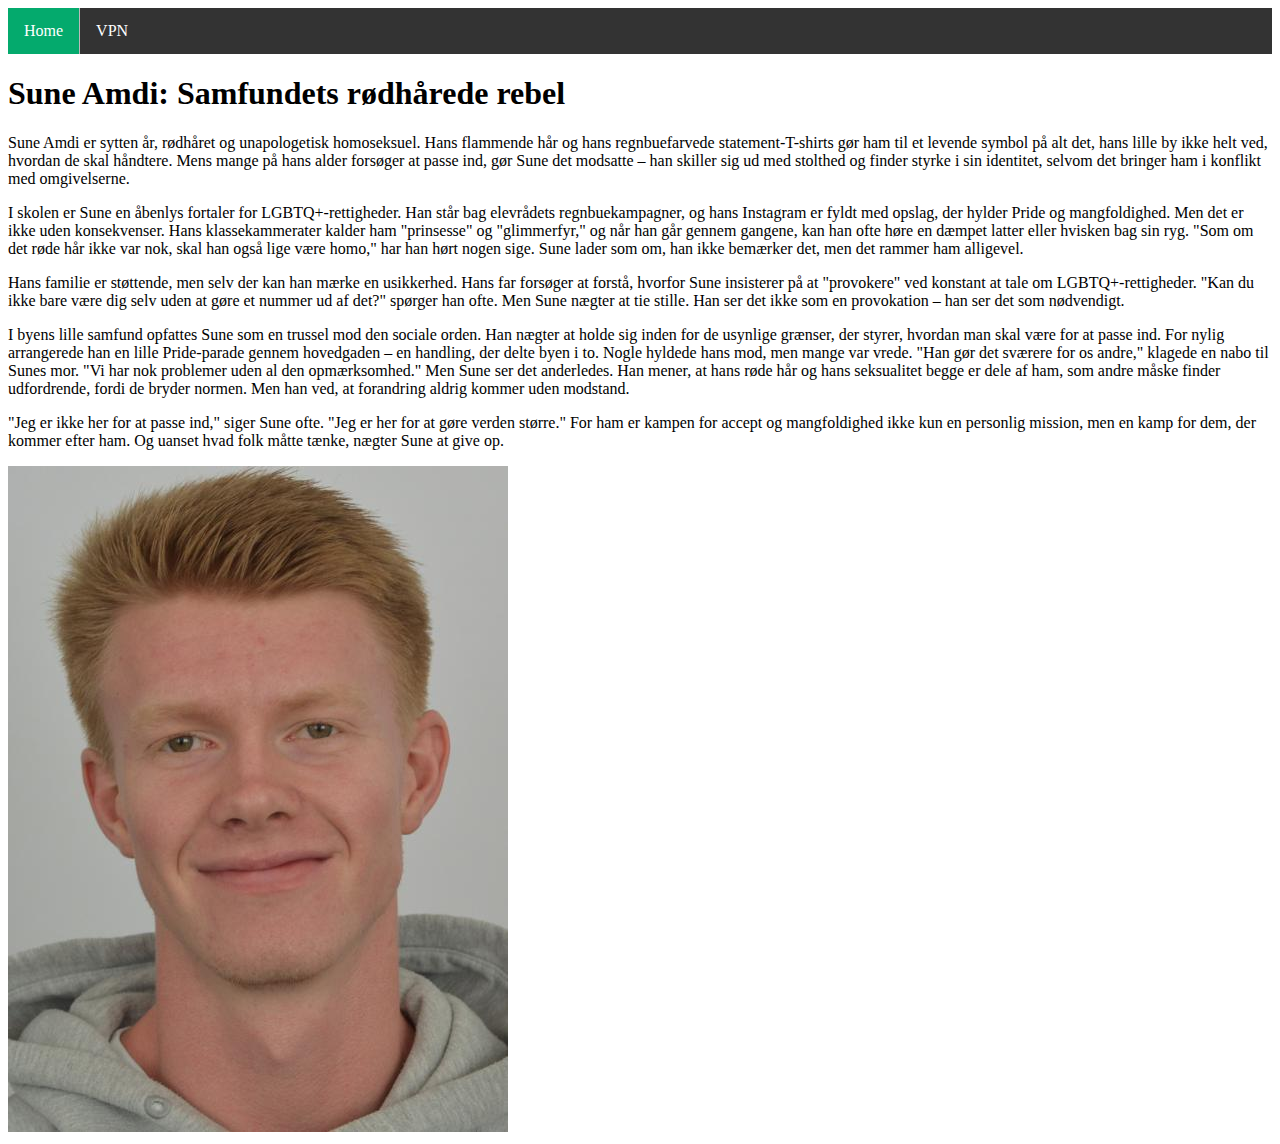
<file: index.html>
<!DOCTYPE html>
<html>
<head>
	<meta charset="utf-8">
	<meta name="viewport" content="width=device-width, initial-scale=1">
	<title>Sune Amdi</title>
	<link rel="stylesheet" type="text/css" href="1 Style.css">
</head>
<body>

<header>
	<ul>
  <li><a class="active" href="index.html">Home</a></li>
  <li><a href="Kontakt.html">VPN</a></li>
</ul>


	<h1>Sune Amdi: Samfundets rødhårede rebel</h1> 
Sune Amdi er sytten år, rødhåret og unapologetisk homoseksuel. Hans flammende hår og hans regnbuefarvede statement-T-shirts gør ham til et levende symbol på alt det, hans lille by ikke helt ved, hvordan de skal håndtere. Mens mange på hans alder forsøger at passe ind, gør Sune det modsatte – han skiller sig ud med stolthed og finder styrke i sin identitet, selvom det bringer ham i konflikt med omgivelserne.</p>
<p>
I skolen er Sune en åbenlys fortaler for LGBTQ+-rettigheder. Han står bag elevrådets regnbuekampagner, og hans Instagram er fyldt med opslag, der hylder Pride og mangfoldighed. Men det er ikke uden konsekvenser. Hans klassekammerater kalder ham "prinsesse" og "glimmerfyr," og når han går gennem gangene, kan han ofte høre en dæmpet latter eller hvisken bag sin ryg. "Som om det røde hår ikke var nok, skal han også lige være homo," har han hørt nogen sige. Sune lader som om, han ikke bemærker det, men det rammer ham alligevel.</p>
<p>
Hans familie er støttende, men selv der kan han mærke en usikkerhed. Hans far forsøger at forstå, hvorfor Sune insisterer på at "provokere" ved konstant at tale om LGBTQ+-rettigheder. "Kan du ikke bare være dig selv uden at gøre et nummer ud af det?" spørger han ofte. Men Sune nægter at tie stille. Han ser det ikke som en provokation – han ser det som nødvendigt.</p>
<p>
I byens lille samfund opfattes Sune som en trussel mod den sociale orden. Han nægter at holde sig inden for de usynlige grænser, der styrer, hvordan man skal være for at passe ind. For nylig arrangerede han en lille Pride-parade gennem hovedgaden – en handling, der delte byen i to. Nogle hyldede hans mod, men mange var vrede. "Han gør det sværere for os andre," klagede en nabo til Sunes mor. "Vi har nok problemer uden al den opmærksomhed."

Men Sune ser det anderledes. Han mener, at hans røde hår og hans seksualitet begge er dele af ham, som andre måske finder udfordrende, fordi de bryder normen. Men han ved, at forandring aldrig kommer uden modstand.</p>

<p>
"Jeg er ikke her for at passe ind," siger Sune ofte. "Jeg er her for at gøre verden større." For ham er kampen for accept og mangfoldighed ikke kun en personlig mission, men en kamp for dem, der kommer efter ham. Og uanset hvad folk måtte tænke, nægter Sune at give op.</p>
<img src="brugerfoto (1).jpeg"></a>
</body>
</html>
</file>
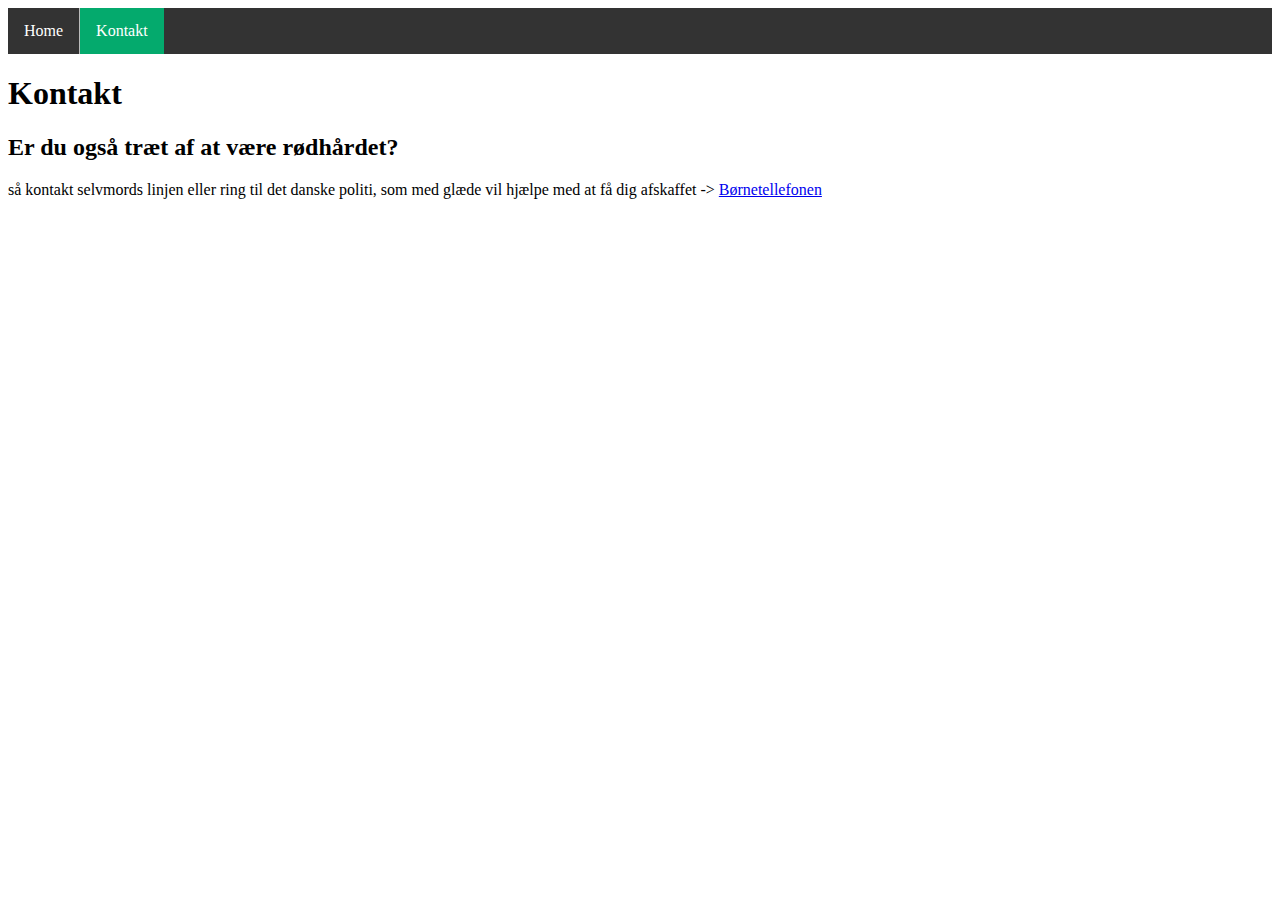
<file: Kontakt.html>
<!DOCTYPE html>
<html>
<head>
	<meta charset="utf-8">
	<meta name="viewport" content="width=device-width, initial-scale=1">
	<title>Sune Amdi</title>
	<link rel="stylesheet" type="text/css" href="1 Style.css">
</head>
<body>

<header>
	<ul>
  <li><a href="index.html">Home</a></li>
  <li><a class="active" href="VPN.html">Kontakt</a></li>
</ul>

<h1>Kontakt</h1></a>
<h2>Er du også træt af at være rødhårdet?</h2>
</a>
	<p> så kontakt selvmords linjen eller ring til det danske politi, som med glæde vil hjælpe med at få dig afskaffet -> 
	<a href="https://politi.dk/anmeld-kriminalitet/ofre-vidner-og-paaroerende/saadan-anmelder-du"target="_blank">Børnetellefonen</p>
</body>
</html>
</file>
<file: 1 Style.css>
ul {
  list-style-type: none;
  margin: 0;
  padding: 0;
  overflow: hidden;
  background-color: #333;
}

li {
  float: left;
}

li a {
  display: block;
  color: white;
  text-align: center;
  padding: 14px 16px;
  text-decoration: none;
}

ul {
  list-style-type: none;
  margin: 0;
  padding: 0;
  overflow: hidden;
  background-color: #333;
}

li {
  float: left;
}

li a {
  display: block;
  color: white;
  text-align: center;
  padding: 14px 16px;
  text-decoration: none;
}

/* Change the link color to #111 (black) on hover */
li a:hover {
  background-color: #111;
}

.active {
  background-color: #04AA6D;
}

li {
  border-right: 1px solid #bbb;
}

li:last-child {
  border-right: none;
}
</file>
